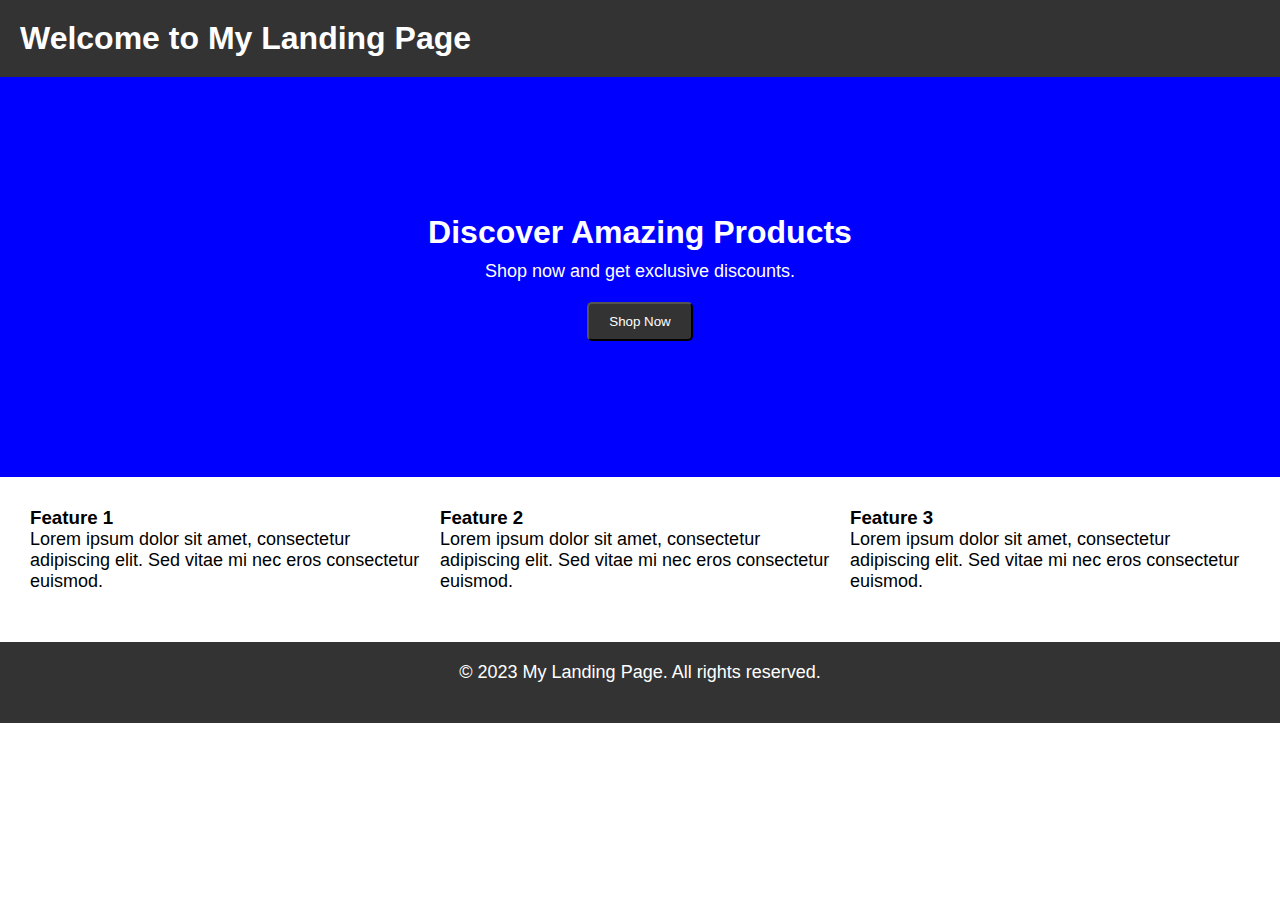
<file: index1.html>
<!DOCTYPE html>
<html lang="en">
<head>
    <meta charset="UTF-8">
    <meta name="viewport" content="width=device-width, initial-scale=1.0">
    <title>Document</title>
    <link rel="stylesheet" href="style1.css">
</head>
<body>
    <header>
        <h1>Welcome to My Landing Page</h1>
    </header>

    <section class="container1-a">
        <div class="container1-b">
            <h2>Discover Amazing Products</h2>
            <p>Shop now and get exclusive discounts.</p>
            <button>Shop Now</button>
        </div>
    </section>

    <section class="container2-a">
        <div class="container2-b">
            <h3>Feature 1</h3>
            <p>Lorem ipsum dolor sit amet, consectetur adipiscing elit. Sed vitae mi nec eros consectetur euismod.</p>
        </div>

        <div class="container2-b">
            <h3>Feature 2</h3>
            <p>Lorem ipsum dolor sit amet, consectetur adipiscing elit. Sed vitae mi nec eros consectetur euismod.</p>
        </div>

        <div class="container2-b">
            <h3>Feature 3</h3>
            <p>Lorem ipsum dolor sit amet, consectetur adipiscing elit. Sed vitae mi nec eros consectetur euismod.</p>
        </div>
    </section>

    <footer>
        <p>© 2023 My Landing Page. All rights reserved.</p>
    </footer>
</body>
</html>
</file>
<file: style1.css>
* {
    font-family: sans-serif;
    margin: 0;
    padding: 0;
}

header {
    background-color: #333;
    color: white;
    padding: 20px;
}

.container1-a {
    background-color: blue;
    height: 400px;
    display: flex;
    align-items: center;
    justify-content: center;
}

.container1-b {
    text-align: center;
    color: white;
}

h2 {
    font-size: 32px;
    margin-bottom: 10px;
}

p {
    font-size: 18px;
    margin-bottom: 20px;
}

button {
    background-color: #333;
    color: white;
    padding: 10px 20px;
    border-radius: 5px;
    text-decoration: none;
    
}

.container2-a {
    display: flex;
    margin: 20px;
    padding: 10px;
    grid-gap: 10px;
}

footer {
    background-color: #333;
    padding: 20px;
    text-align: center;
    color: white;
}
</file>
